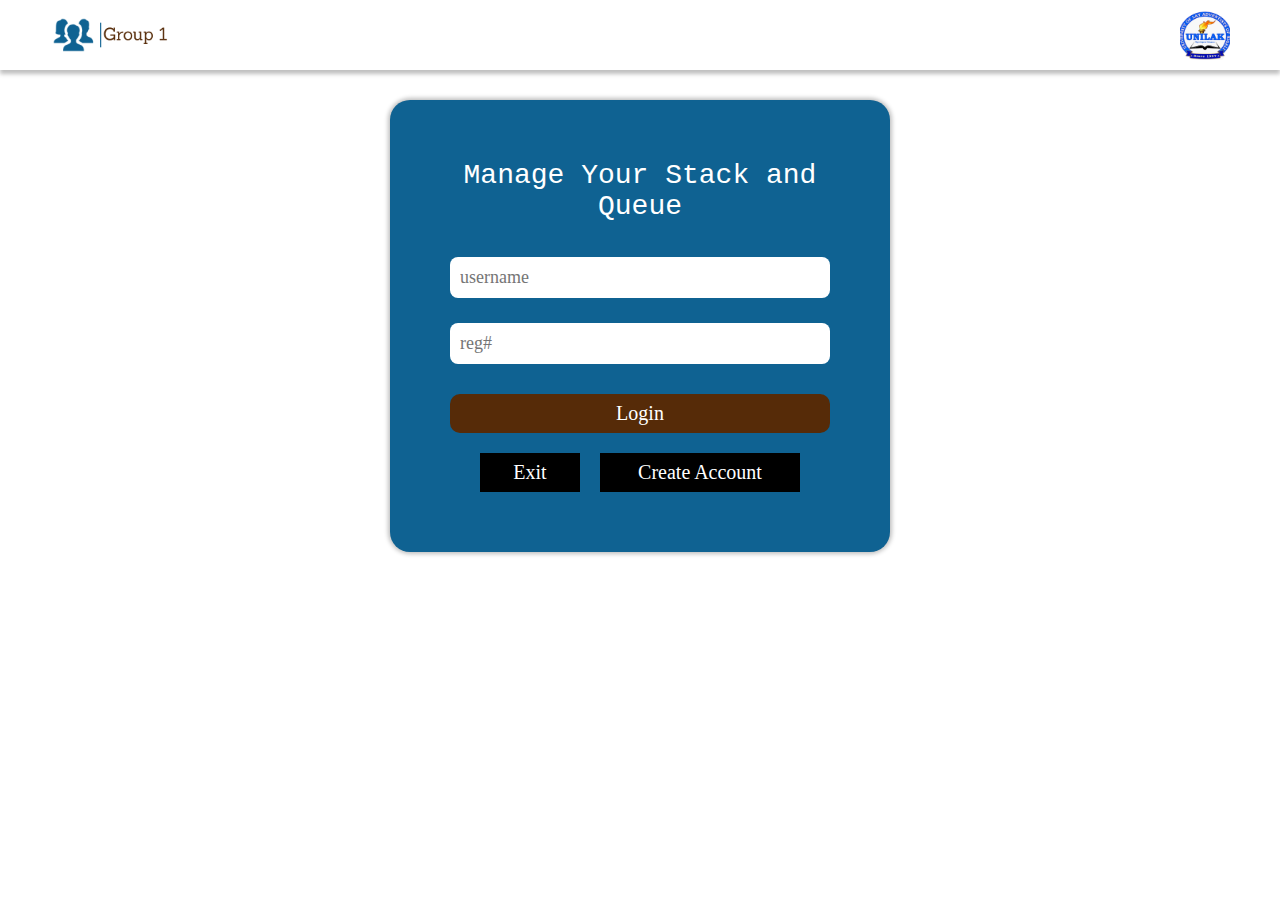
<file: pages/login-form.html>
<!DOCTYPE html>
<html lang="en">
<head>
    <meta charset="UTF-8">
    <meta http-equiv="X-UA-Compatible" content="IE=edge">
    <meta name="viewport" content="width=device-width, initial-scale=1.0">
    <title>Login</title>
    <link rel="stylesheet" href="../styles.css">

</head>
<body>
    <div class="login__form--container">
        <nav class="login__navbar">
            <img  src="../assets/Logo.png" alt="" class="group--logo">
            <img src="../assets/image 2.png" class="UNILAK--logo" alt="">
        </nav>
        <div class="login__form--content">
        <form action="" class="login__form" id="myForm" >
            <span class="form__title">Manage Your Stack and Queue</span>
            <div class="login__username">
                <input id="username" class="username--input" type="text" placeholder="username">
                <p id="login__username--error" class="error"></p>
            </div>
            <div class="login__reg">
                <input id="password" class="reg--input"  type="password" placeholder="reg#">
                <p id="login__reg--error" class="error"></p>
            </div>
            <button class="login__btn">Login</button>
        </form>
        <div class="other__options--button">
            <a href="./stack-queue-mis.html" class="link">
            <button class="login__exit--button">Exit</button></a>
            <a href="./signup-form.html" class="link">
            <button class="login__create--button">Create Account</button></a>
        </div>
        </div>
    </div>
</body>
</html>
    <script src="../script.js"></script>
</file>
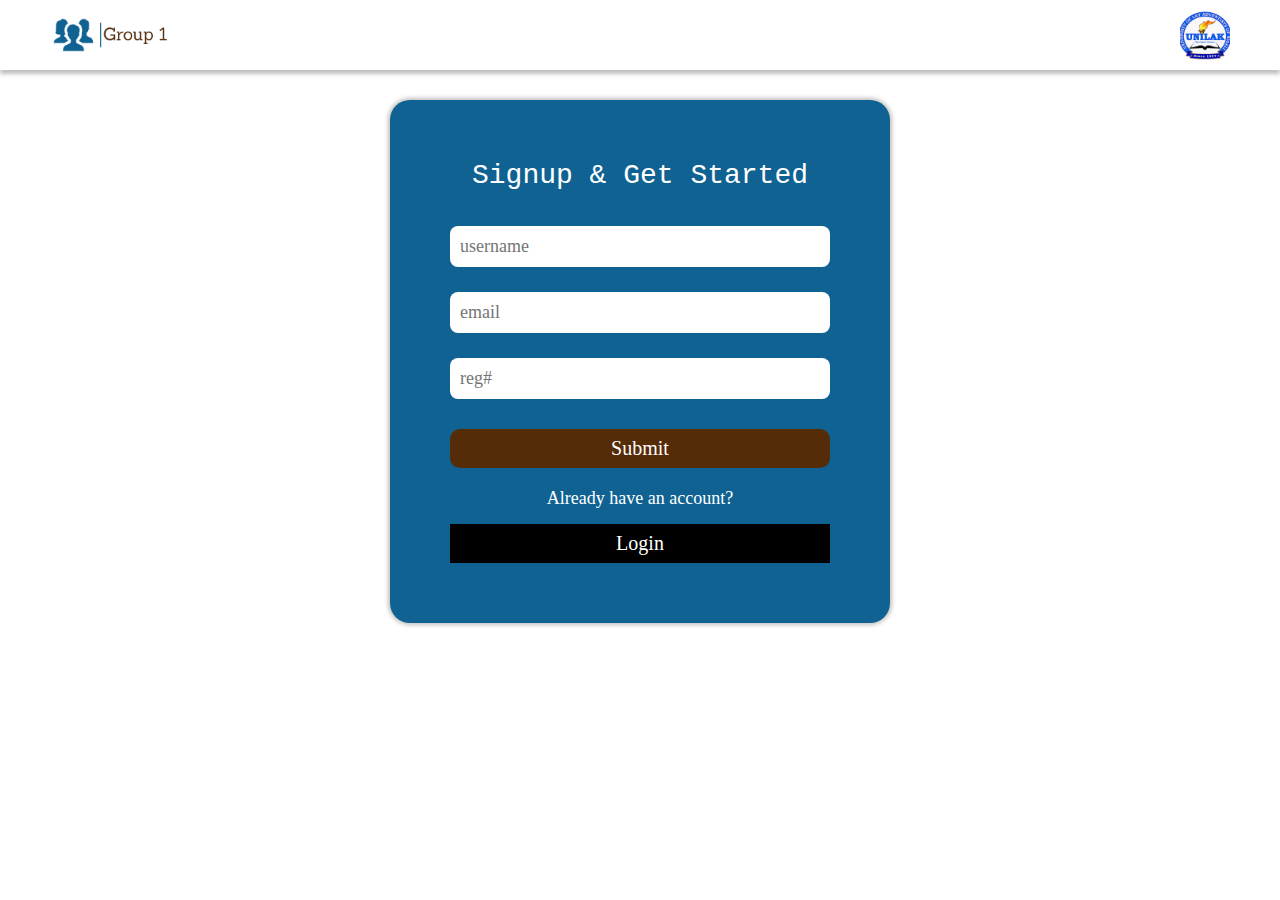
<file: pages/signup-form.html>
<!DOCTYPE html>
<html lang="en">
<head>
    <meta charset="UTF-8">
    <meta http-equiv="X-UA-Compatible" content="IE=edge">
    <meta name="viewport" content="width=device-width, initial-scale=1.0">
    <title>Signup</title>
    <link rel="stylesheet" href="../styles.css">
    <script defer src="../script.js"></script>
</head>
<body>
    <div class="signup__form--container">
        <nav class="signup__navbar">
            <img  onclick="showPopup()" src="../assets/Logo.png" alt="" class="group--logo">
            <img src="../assets/image 2.png" class="UNILAK--logo" alt="">
        </nav>
        <!-- signup popup -->
        <div class="popup--container">
            <div class="popup--content">
                    <p id="popup--text">Thanks for registering your account</p>
                
                    <button class="redirect--btn" onclick="hidePopup()">Ok</button>
        </div>
        </div>
        <!--  -->
        <div class="signup__form--content" >
        <form action="" class="signup__form">
            <span class="form__title">Signup & Get Started</span>
            <div class="signup__username">
                <input class="signup__username--input" type="text" placeholder="username">
                <p id="signup__username--error">invalid user name</p>
            </div>
            <div class="signup__email">
                <input class="email--input" type="email" placeholder="email">
                <p id="signup__username--error">invalid email</p>
            </div>
            <div class="signup__reg">
                <input class="reg--input"  type="password" placeholder="reg#">
                <p id="signup__reg--error">invalid user name</p>
            </div>

            <button  class="signup__btn">Submit</button>
          </form>
        <div class="signup__option--button">
            <p >Already have an account?</p>
            <a href="./login-form.html" class="signup--link">
            <button class="signup__login--button">Login</button></a>
        </div>
        </div>
    </div>
</body>
</html>
</file>
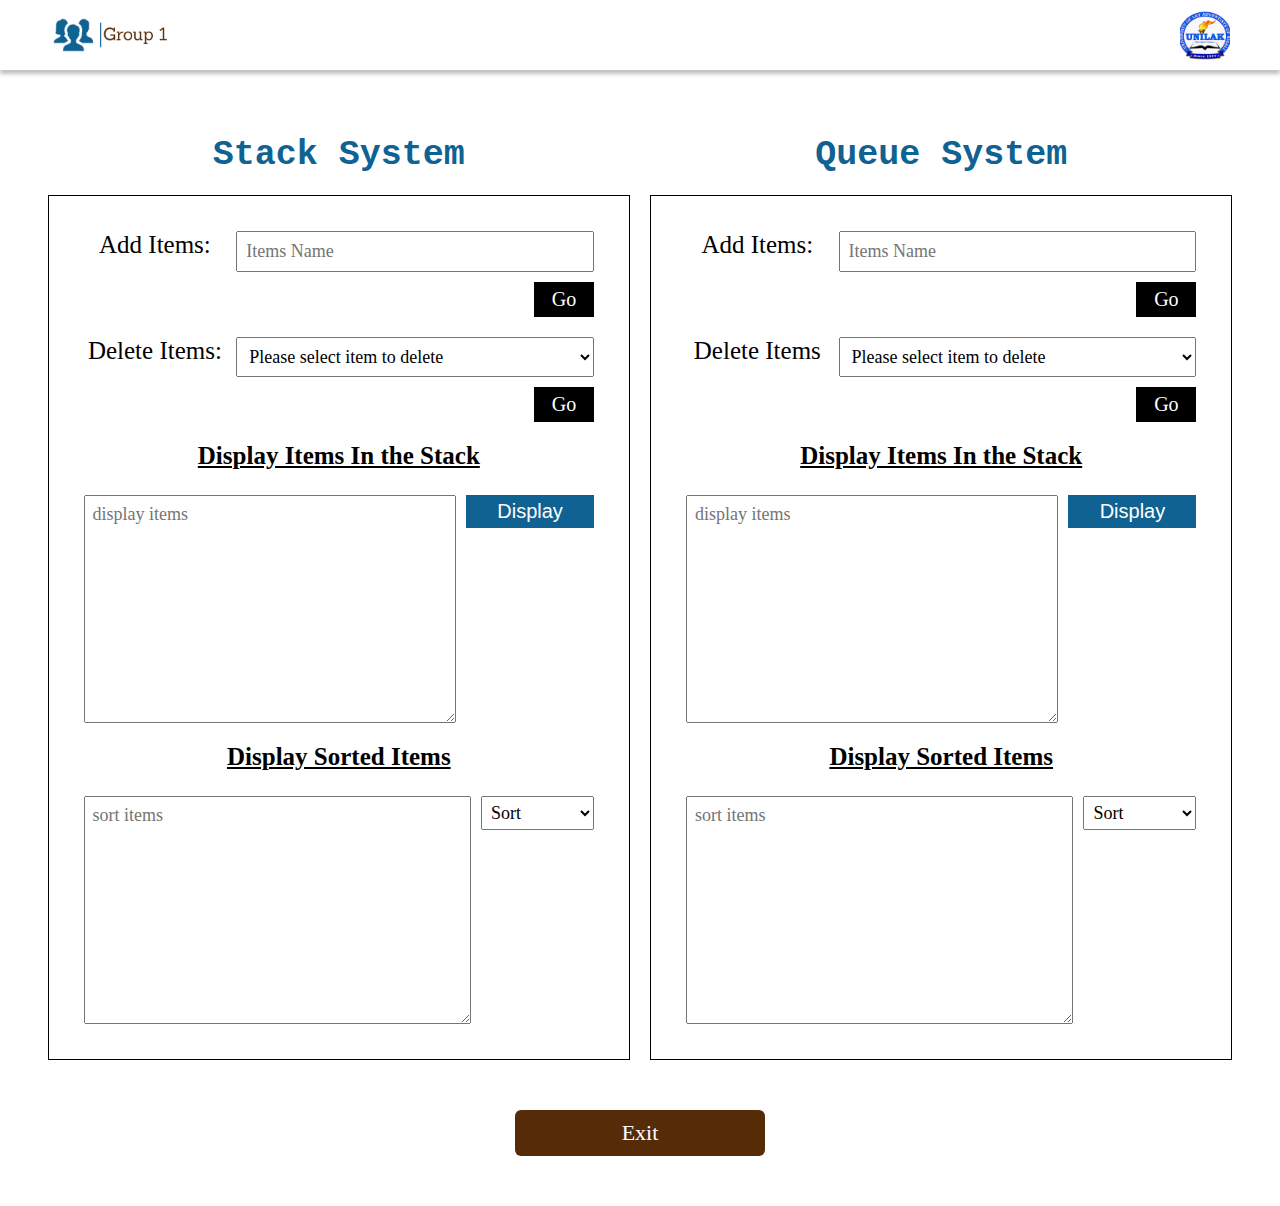
<file: pages/stack-queue-mis.html>
<!DOCTYPE html>
<html lang="en">
<head>
    <meta charset="UTF-8">
    <meta http-equiv="X-UA-Compatible" content="IE=edge">
    <meta name="viewport" content="width=device-width, initial-scale=1.0">
    <link rel="stylesheet" href="../styles.css">
    <title>Stack & Queue MIS</title>
</head>
<body>
    <div class="stack-queue__container">
        <!-- Navbar -->
        <nav class="login__navbar">
            <img  src="../assets/Logo.png" alt="" class="group--logo">
            <img src="../assets/image 2.png" class="UNILAK--logo" alt="">
        </nav>
        <!-- Stack and Queue Container -->
        <div class="stack-queue__content">
            <div class="stack__container">
                <h1 class="stack--head">
                    Stack System
                </h1>
            <div class="stack__content">
                <form action="" class="addItems__form">
                    <div class="addItems">
                        <label for="addItems__input">Add Items:</label>
                        <input type="text" id="addItems__input" placeholder="Items Name">
                    </div>
                    <div class="addItems__btn--container">
                        <button class="addItems--btn" type="submit">Go</button>
                    </div>
                </form>
                <!-- Delete Items Form -->
                <form action="" class="deleteItems__form">
                    <div class="deleteItems">
                        <label for="deleteItems__input">Delete Items:</label>
                        <select name="" id="deleteItems__input">
                            <option value="please select  items to delete" selected disabled>Please select item to delete</option>
                            <option value="Item 1">Item 1</option>
                            <option value="Item 2" >Item 2</option>
                            <option value="Item 3">Item 3</option>
                        </select>
                    </div>
                    <div class="addItems__btn--container">
                        <button class="deletetems--btn" type="submit">Go</button>
                    </div>
                </form>
                <!-- Display Items Form -->
                <form action="" class="displayItems__form">
                    <h1 class="displayItems--title"><u>Display Items In the Stack</u></h1>
                    <div class="displayItems">
                        <textarea name="displayItems" id="display--tiems" cols="30" rows="10" placeholder="display items"></textarea>
                        <button class="displaytems--btn" type="submit">Display</button>
                    </div>
                    
                </form>

                <!-- Sorted Items Display -->
                <form action="" class="sort--form">
                    <h1 class="displayItems--title"><u>Display Sorted Items</u></h1>
                <div class="sortItems">
                    <textarea name="sortItems" id="sort--items" cols="30" rows="10" placeholder="sort items"></textarea>
                    <select name="" id="sortItems__input">
                        <option value="please select  items to delete" selected disabled>Sort</option>
                        <option value="ascending">ascending</option>
                        <option value="descending" >descending</option>
                    </select>
                </div>
                </form>
            </div>
            </div>

            <!-- Queue System -->
            <div class="queue__container">

                <h1 class="queue--head">
                    Queue System
                </h1>
                <div class="queue__content">
                        <form action="" class="addItems__form">
                            <div class="addItems">
                                <label for="addItems__input">Add Items:</label>
                                <input type="text" id="addItems__input" placeholder="Items Name">
                            </div>
                            <div class="addItems__btn--container">
                                <button class="addItems--btn" type="submit">Go</button>
                            </div>
                        </form>
                        <!-- Delete Items Form -->
                        <form action="" class="deleteItems__form">
                            <div class="deleteItems">
                                <label for="deleteItems__input">Delete Items</label>
                                <select name="" id="deleteItems__input">
                                    <option value="please select  items to delete" selected disabled>Please select item to delete</option>
                                    <option value="Item 1">Item 1</option>
                                    <option value="Item 2" >Item 2</option>
                                    <option value="Item 3">Item 3</option>
                                </select>
                            </div>
                            <div class="addItems__btn--container">
                                <button class="deletetems--btn" type="submit">Go</button>
                            </div>
                        </form>
                        <!-- Display Items Form -->
                        <form action="" class="displayItems__form">
                            <h1 class="displayItems--title"><u>Display Items In the Stack</u></h1>
                            <div class="displayItems">
                                <textarea name="displayItems" id="display--tiems"cols="30" rows="10" placeholder="display items"></textarea>
                                <button class="displaytems--btn" type="submit">Display</button>
                            </div>
                        
                        </form>

                        <!-- Sorted Items Display -->
                        <form action="" class="sort--form">
                            <h1 class="displayItems--title"><u>Display Sorted Items</u></h1>
                        <div class="sortItems">
                            <textarea name="sortItems" id="sort--items" cols="30" rows="10" placeholder="sort items"></textarea>
                            <select name="" id="sortItems__input">
                                <option value="please select  items to delete" selected disabled>Sort</option>
                                <option value="ascending">ascending</option>
                                <option value="descending" >descending</option>
                            </select>
                        </div>
                        </form>
            </div>
            </div>
        </div>
        </div>

        <div class="stack-queue__btn--container">
            <a href="../index.html" class="link">
            <button class="logout--btn">Exit</button>
        </a>
        </div>
        
    </div>
</body>
</html>
</file>
<file: styles.css>
:root{
    --brand-color: rgba(15, 98, 146, 1);
    --secondary-color: rgba(86, 43, 8, 1);
    --black-color: black;
    --white-color: white;
    --primary-font: 'Courier New', Courier, monospace;
    --secondary-font: "Calibri" ;
}

*{
    margin: 0;
    padding: 0;
    box-sizing: border-box;
}
.landingPage__container{
    width: 100%;
    height: 100%;
    overflow: hidden;
}
.background--overlay{
    width: 100%;
    height: 100vh;
    position: absolute;
    top: 0px;
    bottom: 0px;
    left: 0px;
    right: 0px;
    background-color:rgba(15, 98, 146, 0.6);;
}
#background__img{
    width: 100%;
    position: absolute;
    height: 100vh;
    bottom: 0px;
    top: 0px;
    left: 0px;
    right: 0px;
    z-index: -100;
}
/* Contents */
.landingPage__content{
    background-color: rgba(255, 255, 255, 0.8);;
    margin: auto;
    width: 70%;
    max-width: 80%;
    border-radius: 30px;
    position: absolute;
    top: 70px;
    bottom: 70px;
    left: 60px;
    right: 60px;
    padding: 30px 75px 30px 75px;
    z-index: 100 !important;
    display: flex;
    flex-direction: column;
    gap: 20px;
    
}
.landingPage__navbar{
    width: 100%;
    display: flex;
    align-items: center;
    justify-content: space-between;
}
.group--logo{
    width: 150px;
    height: 40px;
}
.UNILAK--logo{
    width: 50px;
    height: 50px;
}
.landingPage__header{
    width: 100%;
    display: flex;
    margin-top: 20px;
    justify-content: center;
    align-items: center;
    text-align: center;
}
.landingPage__header>h1{
    font-family: var(--primary-font);
    font-size: 50px;
    color: var(--brand-color);
}
.stack--italic{
    font-family: 'Calibri';
    font-weight: 300;
    font-size: 50px;
}

.landingPage__team{
    width: 100%;
    justify-content: center;
    display: flex;
    flex-direction: column;
    gap: 15px;
    align-items: center;
    margin-top: 20px;
}
.landingPage__team--title>h2{
    font-family: "Calibri";
    font-size: 22px;
}
.landingPage__team--images{
    display: flex;
    width: 100%;
    align-items: center;
    flex-wrap: wrap;
    margin-bottom: 15px;
    justify-content: center;
    gap: 20px;
    cursor: pointer;
}
#teamImage{
    width: 100px;
    height: 100px;
    border-radius: 50%;
}
.getstarted--btn{
    width: 200px;
    padding: 10px;
    transition-duration: 0.4s;
    transition-delay: 0.1s;
    transition-timing-function: ease-out;
    font-family: var(--secondary-font);
    background-color: var(--black-color);
    font-weight: 500;
    color: var(--white-color);
    border: none;
    outline: none;
    font-size: 20px;
    cursor: pointer;
    display: flex;
    border-radius: 10px;
    justify-content: center;

}
.getstarted--btn:hover,.login__exit--button:hover,.login__create--button:hover,.signup__login--button:hover{
    border: 1px solid var(--brand-color);
    color: var(--black-color);
    background-color: var(--white-color);
}

.link{
    text-decoration: none;

}

/* Responsiveness */
@media all and (max-width: 1000px){
    .landingPage__content{
        left: 10px;
        right: 10px;
        width: 90%;
        padding: 30px 35px 30px 35px;  
        max-width: 95%;
    }
    .landingPage__header>h1{
        font-size: 35px;
    }
    .stack--italic {
        font-weight: 400;
        font-size: 35px;
    }
    #teamImage {
        width: 80px;
        height: 80px;
    }
    .getstarted--btn {
        padding: 8px;
        font-size: 18px;
    }
}

@media all and (max-width: 500px){
    .landingPage__content{
        width: 90%;
        padding: 20px 20px 20px 20px;  
    }
    .getstarted--btn {     
        width: 150px;
    }
    .group--logo {
        width: 100px;
        height: 25px;
    }
    .UNILAK--logo {
        width: 35px;
        height: 35px;
    }
    .stack--italic {
        font-weight: 300;
        font-size: 25px;
    }
    .landingPage__header>h1 {
        font-size: 30px;
    }
    #teamImage {
        width: 70px;
        height: 70px;
    }
}

@media all and (max-width: 320px){
    .landingPage__team {
        gap: 4px;
    }
    .landingPage__header>h1 {
        font-size: 25px;
    }
    .landingPage__header {
         margin-top: 0px;
    }
    .getstarted--btn {
        padding: 6px;
        font-size: 16px;
        width: 140px;
    }
    .landingPage__team--title>h2 {
        font-size: 18px;
    }
}

/* Login Styles & Signup Styles */
.login__form--container,.signup__form--container{
    width: 100%;
    height: 100%;
    justify-content: center;
    padding-bottom: 20px !important;
    align-items: center;
    display: flex;
}
.login__navbar,.signup__navbar{
    width: 100%;
    padding: 10px 50px 10px 50px;
    cursor: pointer;
    top: 0px;
    position: fixed;
    align-items: center;
    display: flex;
    justify-content: space-between;
    box-shadow: 0px 4px 4px rgba(0, 0, 0, 0.25);
    background-color: var(--white-color);
}
.login__form--content,.signup__form--content{
    background-color: var(--brand-color);
    flex-direction: column;
    width: 500px;
    max-width: 70%;
    padding: 60px;
    gap: 30px;
    border-radius: 20px;
    box-shadow: 0px 0px 4px 2px rgba(0, 0, 0, 0.25);
border-radius: 20px;
    position: absolute;
    top: 100px;
}
.login__form,.signup__form{
    width: 100%;
    display: flex;
    align-items: center;
    text-align: center;
    flex-direction: column;
    gap: 25px;
}
.form__title{
    font-family: var(--primary-font);
    font-weight: 500;
    font-size: 28px;
    margin-bottom: 10px;
    color: var(--white-color);
}
.login__username,.login__reg,.signup__username,.signup__email,.signup__reg{
    width: 100%;
    display: flex;
    justify-content: left;
    flex-direction: column;
    gap: 5px;
    text-align: left;
}
.username--input,.reg--input,.email--input,.signup__username--input,.reg--input{
    padding: 10px;
    font-family: var(--secondary-font);
    outline: none;
    border: none;
    border-radius: 8px;
    font-size: 18px;
}
#login__username--error,#signup__reg--error,#login__reg--error,#login__username--error,#signup__username--error,#login__reg--error{
    color: var(--white-color);
    display: none;
}
.login__btn,.signup__btn{
    width: 100%;
    padding: 8px;
    transition: 0.2s 0.1s ease-out;
    border-radius: 10px;
    cursor: pointer;
    font-size: 20px;
    margin-top: 5px;
    font-weight: 500;
    outline: none;
    border: none;
    background-color: var(--secondary-color);
    color: var(--white-color);
    font-family: var(--secondary-font);
}
.login__btn:hover, .signup__btn:hover{
    background-color: var(--brand-color);
    border: 1px solid var(--secondary-color);
}
.other__options--button,.signup__option--button{
    width: 100%;
    display: flex;
    justify-content: center;
    gap: 20px;
    flex-wrap: wrap;
    margin-top: 20px;

}
.login__exit--button,.login__create--button,.signup__login--button{
    padding: 8px;
    transition-duration: 0.2s;
    transition-delay: 0.1s;
    transition-timing-function: ease-out;
    background-color: var(--black-color);
    font-family: var(--secondary-font);
    color: var(--white-color);
    cursor: pointer;
    border: none;
    font-size: 20px;
    width: 100px;
    outline: none;
}
.login__create--button{
    width: 200px;
}
.popup--container{
    width: 100%;
    height: 100vh;
    display: none;
    transition: 0.6s 0.3s ease-in-out ;
    position: absolute;
    opacity: 0;
    background-color: rgba(0, 0, 0, 0.595);
    cursor: pointer;
    z-index: 100;
    top: 0;
    left: 0;
    right: 0;
    bottom: 0;
}
.popup--display{
    display: block;
    opacity: 1;
}
.popup--content{
    width: 500px;
    height: 200px;
    max-width: 65%;
    border-radius: 30px;
    position: absolute;
    flex-direction: column;
    gap: 25px;
    justify-content: center;
    align-items: center;
    display: flex;
    padding: 30px;
    background-color: var(--white-color);
    top: 0;
    right: 0;
    left: 0;
    bottom: 0;
    margin: auto;
}
#popup--text{
    font-family: var(--secondary-font);
    font-size: 25px;
    color: var(--brand-color);
}
.redirect--btn{
    padding: 10px;
    font-size: 20px;
    cursor: pointer;
    border: none;
    transition:  0.3s 0.1s ease-out;
    display: flex;
    justify-content: center;
    color: var(--white-color);
    font-family: var(--secondary-font);
    background-color: var(--secondary-color);
    width: 115px;
    border-radius: 10px;
}
.redirect--btn:hover{
    background-color: var(--white-color);
    border: 1px solid var(--secondary-color);
    color: var(--black-color);
}


/* Responsiveness */
@media all and (max-width: 567px){
    .login__form--content,.signup__form--content {
        top: 130px;
        padding: 20px;
    }
    .login__exit--button,.signup__login--button, .login__create--button {
        width: 100%;
        font-size: 18px;
    }
    .login__btn,.signup__btn {
        font-size: 18px;
    }
    .form__title {
        font-size: 25px;
    }
    .login__navbar,.signup__navbar {
        padding: 10px 30px 10px 30px;
    }
}

.signup__option--button{
    display: flex;
    flex-direction: column;
    width: 100%;
    gap: 15px;
    align-items: center;
    display: flex;
    margin-top: 20px;
}
.signup__option--button>p{
    font-size: 18px;
    font-family: var(--secondary-font);
    color: var(--white-color);
}
.signup__login--button{
    width: 100%;
    padding: 8px;
    font-size: 20px;
    color: var(--white-color);
    background-color: var(--black-color);
    cursor: pointer;
    outline: none;
    border: none;
}
.signup--link{
    width: 100%;
}

/* Responsiveness */
@media all and (max-width: 567px){
    .signup__login--button{
        font-size: 18px;
    }
    .signup__option--button>p{
        font-size: 16px;
    }
}

/* Stack and Queue Styles */
.stack-queue__container{
    width: 100%;
    height: 100%;
    padding-top: 120px;
}
.stack-queue__header{
    width: 100%;
    display: flex;
    justify-content: space-evenly;
}
.stack--head,.queue--head{
    font-family: var(--primary-font);
    color: var(--brand-color);
    font-size: 35px;
}

/* Stack Queue styles */
.stack-queue__content{
    width: 100%;
    display: flex;
    justify-content: center;
    margin-top: 15px;
    gap: 20px;
}
.stack__container,.queue__container{
    width: 45.5%;
    display: flex;
    justify-content: center;
    flex-direction: column;
    text-align: center;
    gap: 20px;
}
.stack__content,.queue__content{
    width: 100%;
    display: flex;
    padding: 35px;
    flex-direction: column;
    gap: 20px;
    border: 1px solid var(--black-color);
}
.addItems__form,.addItems,.deleteItems__form,.deleteItems,.displayItems__form,.displayItems,.sort--form,.sortItems{
    width: 100%;
    display: flex;
    flex-direction: column;
    gap: 10px;
}
.addItems,.deleteItems,.displayItems,.sortItems{
    flex-direction: row;
}
label{
    font-family: var(--secondary-font);
    font-size: 25px;
    width: 30%;

}
#addItems__input,#deleteItems__input,#display--tiems,#sort--items{
    padding: 8px;
    font-family: var(--secondary-font);
    font-size: 18px;
    outline: none;
    width: 75%;
}
.addItems__btn--container{
    width: 100%;
    display: flex;
    justify-content: right;
}
.addItems--btn,.deletetems--btn{
    padding: 6px;
    cursor: pointer;
    border: none;
    transition: 0.3s 0.1s ease-in;
    background-color: var(--black-color);
    color: var(--white-color);
    font-family: var(--secondary-font);
    font-size: 20px;
    width: 60px;
    font-weight: 400;
}
.addItems--btn:hover,.deletetems--btn:hover{
    background-color: var(--brand-color);
    border-radius: 5px;
}
.displayItems__form,.sort--form{
    align-items: center;
}
.displayItems--title{
    font-size: 25px;
    font-family: var(--secondary-font);
    margin-bottom: 15px;
}
.displayItems,.sortItems{
    align-items: start;
}
#display--tiems,#sort--items{
    width: 86%;
}
.displaytems--btn{
    padding: 5px;
    cursor: pointer;
    transition: 0.3s 0.1s ease-in;
    width: 150px;
    background-color: var(--brand-color);
    font-size: 20px;
    color: var(--white-color);
    border: none;
    outline: none;
}
.displaytems--btn:hover{
    background-color: var(--white-color);
    border-radius: 8px;
    border: 1px solid var(--brand-color);
    color: var(--black-color);
}
#sortItems__input{
    width: 120px;
    padding: 5px;
    font-size: 18px;
    font-family: var(--secondary-font);
    outline: none;
}
.stack-queue__btn--container{
    width: 100%;
    display: flex;
    justify-content: center;
    margin-top: 50px;
    margin-bottom: 50px;
}
.logout--btn{
    width: 250px;
    padding: 10px;
    transition: 0.3s 0.1s ease-in-out;
    background-color: var(--secondary-color);
    border-radius: 6px;
    transform: translateY(0);
    border: none;
    outline: none;
    font-family: var(--secondary-font);
    font-size: 22px;
    color: var(--white-color);
    cursor: pointer;
}
.logout--btn:hover{
    transform: translateY(-5px);
}

@media all and (max-width: 1000px){
    .stack-queue__content{
        width: 100%;
        display: flex;
        flex-direction: column;
        justify-content: center;
        align-items: center;
        gap: 20px;
    }
    .stack__container, .queue__container{
        width: 87%;
    }
}
@media all and (max-width: 658px){

    .stack--head, .queue--head {
        font-size: 30px;
    }
    label {
        font-size: 20px;
    }
    #addItems__input, #deleteItems__input, #display--tiems, #sort--items {
        padding: 6px;
        font-size: 16px;
        width: 75%;
    }
    .addItems--btn, .deletetems--btn {
        padding: 4px;
        font-size: 18px;
    }
    .displayItems--title {
        font-size: 20px;
    }
    .displaytems--btn,#sortItems__input {
        padding: 5px;
        font-size: 18px;
        width: 100px;
    }
    #addItems__input, #deleteItems__input, #display--tiems, #sort--items {
        width: 80%;
    }
   
}
@media all and (max-width: 401px){
    .stack-queue__container {
        padding-top: 80px;
    }
    .addItems, .deleteItems {
        flex-direction: column;
    }
    label {
        font-size: 18px;
        width: 100%;
    }
    #addItems__input, #deleteItems__input, #display--tiems, #sort--items {
        width: 100%;
    }
    .stack--head, .queue--head {
        font-size: 20px;
    }
    .displayItems--title {
        font-size: 18px;
    }
    .displaytems--btn, #sortItems__input {
        font-size: 14px;
        width: 80px;
    }
    .addItems--btn, .deletetems--btn {
        padding: 2px;
        font-size: 16px;
    }
    .logout--btn {
        padding: 8px;
        font-size: 18px;
    }
    .stack__content, .queue__content {
        padding: 25px;
    }
}
</file>
